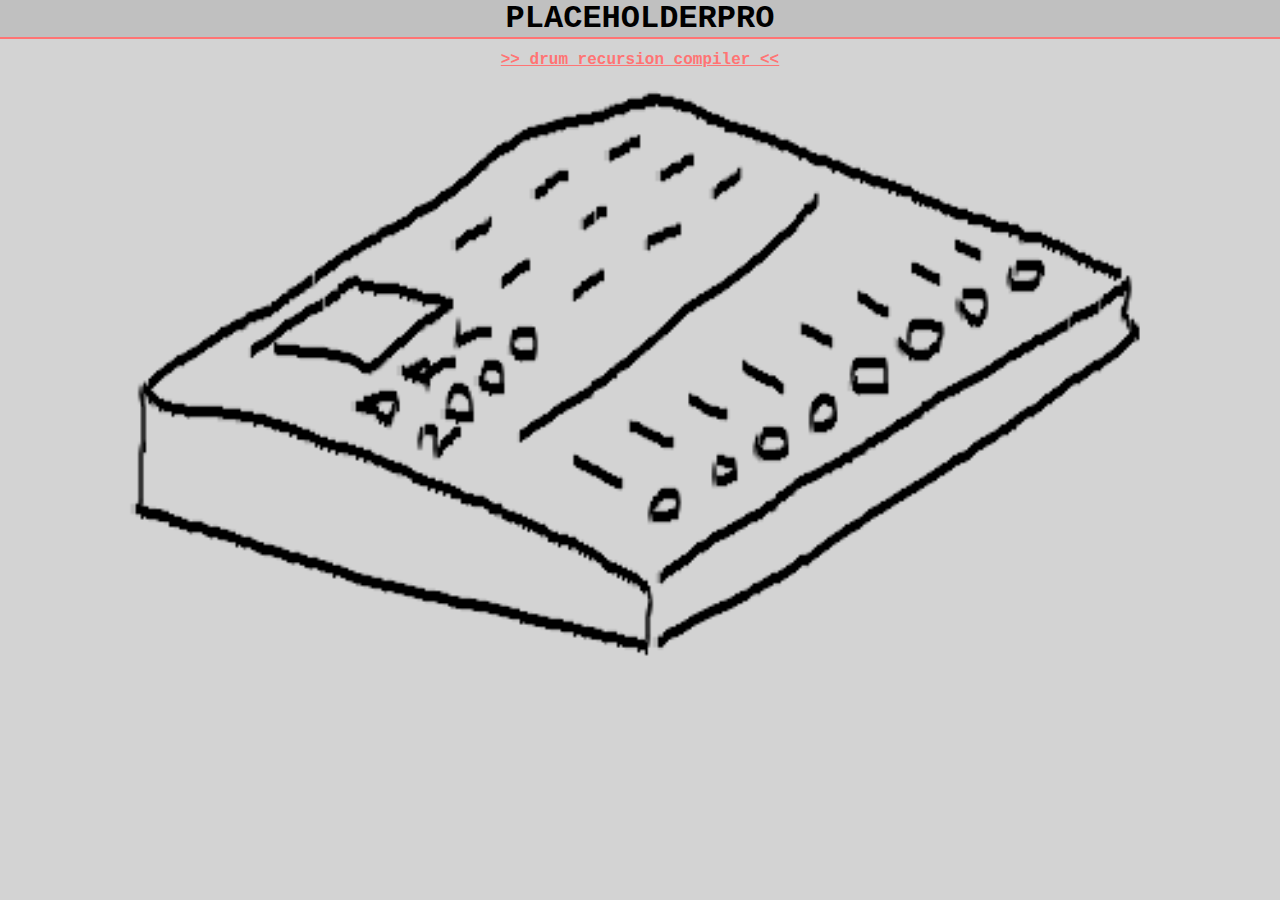
<file: index.html>
<!DOCTYPE html>
<html lang="en">
<head>
    <meta charset="UTF-8">
    <meta http-equiv="X-UA-Compatible" content="IE=edge">
    <meta name="viewport" content="width=device-width, initial-scale=1.0">
    <title>PLACEHOLDERPRO</title>
    <link rel="stylesheet" href="style.css">
</head>
<body>
    <h1>PLACEHOLDERPRO</h1>
    <p class="buffer"></p>
    <div><a  href="drc2000.html"> >> drum recursion compiler << </a>
        <!-- <a  href="test.html"> >> test page << </a> -->
    </div>
    <p class="buffer"></p>
    <img class="gimppic" src="images/gimppic.png" alt="poor drawing of drum machine">


</body>
</html>
</file>
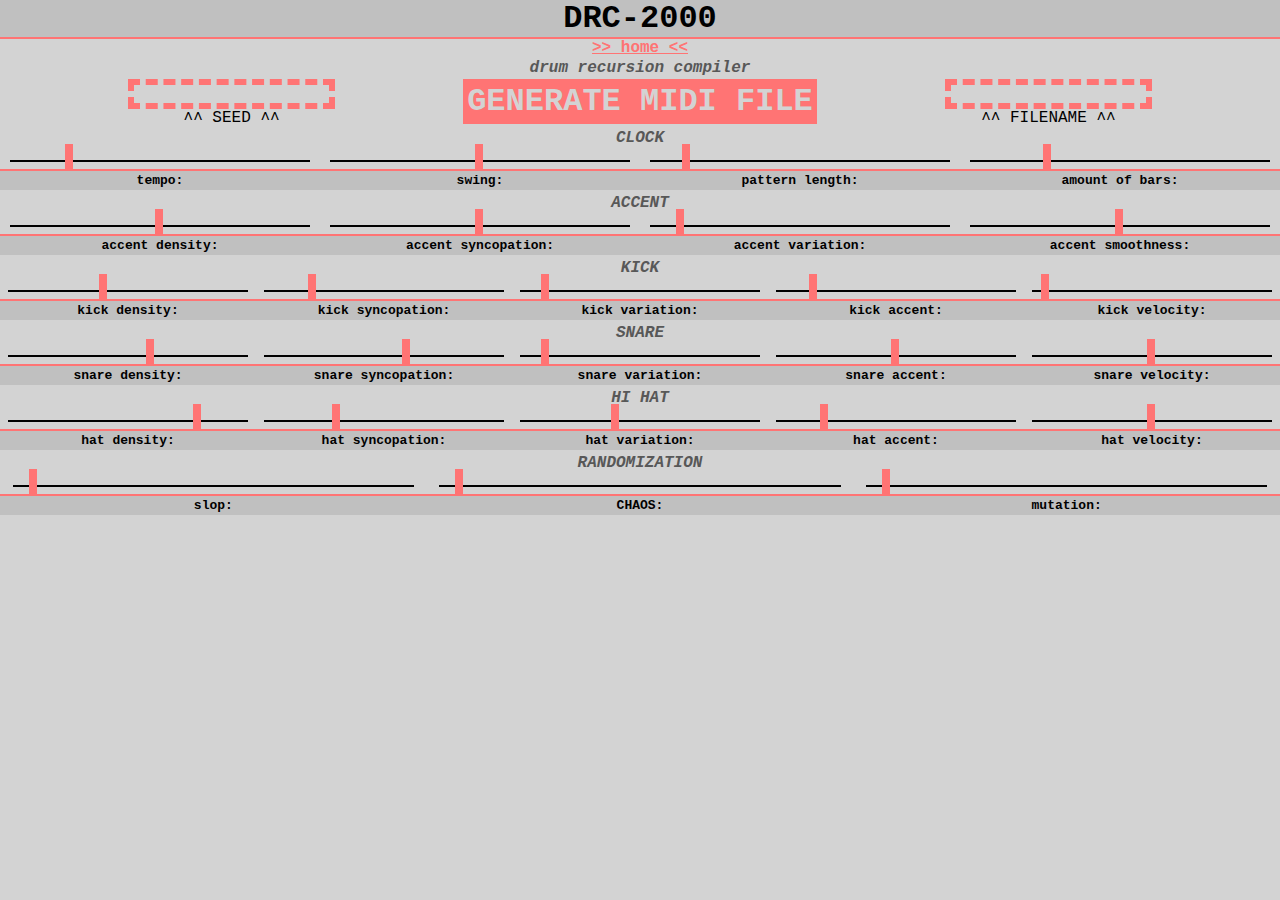
<file: drc2000.html>
<!DOCTYPE html>
<html lang="en">
<head>
    <meta charset="UTF-8">
    <meta http-equiv="X-UA-Compatible" content="IE=edge">
    <meta name="viewport" content="width=device-width, initial-scale=1.0">
    <title>DRC-2000</title>
    <link rel="stylesheet" href="style.css">
</head>
<body>
    <h1>DRC-2000</h1> 
    <a  href="index.html"> >> home << </a>
    <h2>drum recursion compiler</h2>
   
    <div class="container">
        <form class ="textbox">
            <input type="text" id="seed" name="seed"><br>
            <label for="seed"> ˄˄ SEED ˄˄ </label><br>
            </form>

        <form class ="button">
            <input type="button" value="GENERATE MIDI FILE"><br>
        </form>
    
        <form class ="textbox">
            <input type="text" id="filename" name="filename"><br>
            <label for="filename"> ˄˄ FILENAME ˄˄ </label><br>
            </form>   
    </div>

    <h2>CLOCK</h2>

    <div class="container">
        <div class="controller">
            <div class="slidecontainer">
                <input type="range" min="30" max="360" value="92" class="slider" id="tempo">
            </div>
            <div class="label">tempo:</div>
        </div>
        <div class="controller">
            <div class="slidecontainer">
                <input type="range" min="1" max="100" value="50" class="slider" id="swing">
            </div>
            <div class="label">swing:</div>
        </div>
        <div class="controller">
            <div class="slidecontainer">
                <input type="range" min="1" max="64" value="8" class="slider" id="patternLength">
            </div>
            <div class="label">pattern length:</div>
        </div>
        <div class="controller">
            <div class="slidecontainer">
                <input type="range" min="1" max="1024" value="256" class="slider" id="barAmount">
            </div>
            <div class="label">amount of bars:</div>
        </div>
    </div>

    <h2>ACCENT</h2>

    <div class="container">
        <div class="controller">
            <div class="slidecontainer">
                <input type="range" min="1" max="100" value="50" class="slider" id="accentDensity">
            </div>
            <div class="label">accent density:</div>
        </div>
        <div class="controller">
            <div class="slidecontainer">
                <input type="range" min="1" max="100" value="50" class="slider" id="accentSyncopation">
            </div>
            <div class="label">accent syncopation:</div>
        </div>
        <div class="controller">
            <div class="slidecontainer">
                <input type="range" min="1" max="100" value="10" class="slider" id="accentVariation">
            </div>
            <div class="label">accent variation:</div>
        </div>
        <div class="controller">
            <div class="slidecontainer">
                <input type="range" min="1" max="100" value="50" class="slider" id="accentSmoothness">
            </div>
            <div class="label">accent smoothness:</div>
        </div>
    </div>

    <h2>KICK</h2>

    <div class="container">
        <div class="controller">
            <div class="slidecontainer">
                <input type="range" min="1" max="100" value="40" class="slider" id="kickDensity">
            </div>
            <div class="label">kick density:</div>
        </div>
        <div class="controller">
            <div class="slidecontainer">
                <input type="range" min="1" max="100" value="20" class="slider" id="kickSyncopation">
            </div>
            <div class="label">kick syncopation:</div>
        </div>
        <div class="controller">
            <div class="slidecontainer">
                <input type="range" min="1" max="100" value="10" class="slider" id="kickVariation">
            </div>
            <div class="label">kick variation:</div>
        </div>
        <div class="controller">
            <div class="slidecontainer">
                <input type="range" min="1" max="100" value="15" class="slider" id="kickAccent">
            </div>
            <div class="label">kick accent:</div>
        </div>
        <div class="controller">
            <div class="slidecontainer">
                <input type="range" min="1" max="100" value="5" class="slider" id="kickVelocity">
            </div>
            <div class="label">kick velocity:</div>
        </div>
    </div>

    <h2>SNARE</h2>

    <div class="container">
        <div class="controller">
            <div class="slidecontainer">
                <input type="range" min="1" max="100" value="60" class="slider" id="snareDensity">
            </div>
            <div class="label">snare density:</div>
        </div>
        <div class="controller">
            <div class="slidecontainer">
                <input type="range" min="1" max="100" value="60" class="slider" id="snareSyncopation">
            </div>
            <div class="label">snare syncopation:</div>
        </div>
        <div class="controller">
            <div class="slidecontainer">
                <input type="range" min="1" max="100" value="10" class="slider" id="snareVariation">
            </div>
            <div class="label">snare variation:</div>
        </div>
        <div class="controller">
            <div class="slidecontainer">
                <input type="range" min="1" max="100" value="50" class="slider" id="snarekAccent">
            </div>
            <div class="label">snare accent:</div>
        </div>
        <div class="controller">
            <div class="slidecontainer">
                <input type="range" min="1" max="100" value="50" class="slider" id="snareVelocity">
            </div>
            <div class="label">snare velocity:</div>
        </div>
    </div>

    <h2>HI HAT</h2>

    <div class="container">
        <div class="controller">
            <div class="slidecontainer">
                <input type="range" min="1" max="100" value="80" class="slider" id="hatDensity">
            </div>
            <div class="label">hat density:</div>
        </div>
        <div class="controller">
            <div class="slidecontainer">
                <input type="range" min="1" max="100" value="30" class="slider" id="hatSyncopation">
            </div>
            <div class="label">hat syncopation:</div>
        </div>
        <div class="controller">
            <div class="slidecontainer">
                <input type="range" min="1" max="100" value="40" class="slider" id="hatVariation">
            </div>
            <div class="label">hat variation:</div>
        </div>
        <div class="controller">
            <div class="slidecontainer">
                <input type="range" min="1" max="100" value="20" class="slider" id="hatAccent">
            </div>
            <div class="label">hat accent:</div>
        </div>
        <div class="controller">
            <div class="slidecontainer">
                <input type="range" min="1" max="100" value="50" class="slider" id="hatVelocity">
            </div>
            <div class="label">hat velocity:</div>
        </div>
    </div>

    <h2>RANDOMIZATION</h2>

    <div class="container">
        <div class="controller">
            <div class="slidecontainer">
                <input type="range" min="1" max="100" value="5" class="slider" id="slop">
            </div>
            <div class="label">slop:</div>
        </div>
        <div class="controller">
            <div class="slidecontainer">
                <input type="range" min="1" max="100" value="5" class="slider" id="chaos">
            </div>
            <div class="label">CHAOS:</div>
        </div>
        <div class="controller">
            <div class="slidecontainer">
                <input type="range" min="1" max="100" value="5" class="slider" id="mutation">
            </div>
            <div class="label">mutation:</div>
        </div>
        
    </div>


    

</body>
</html>
</file>
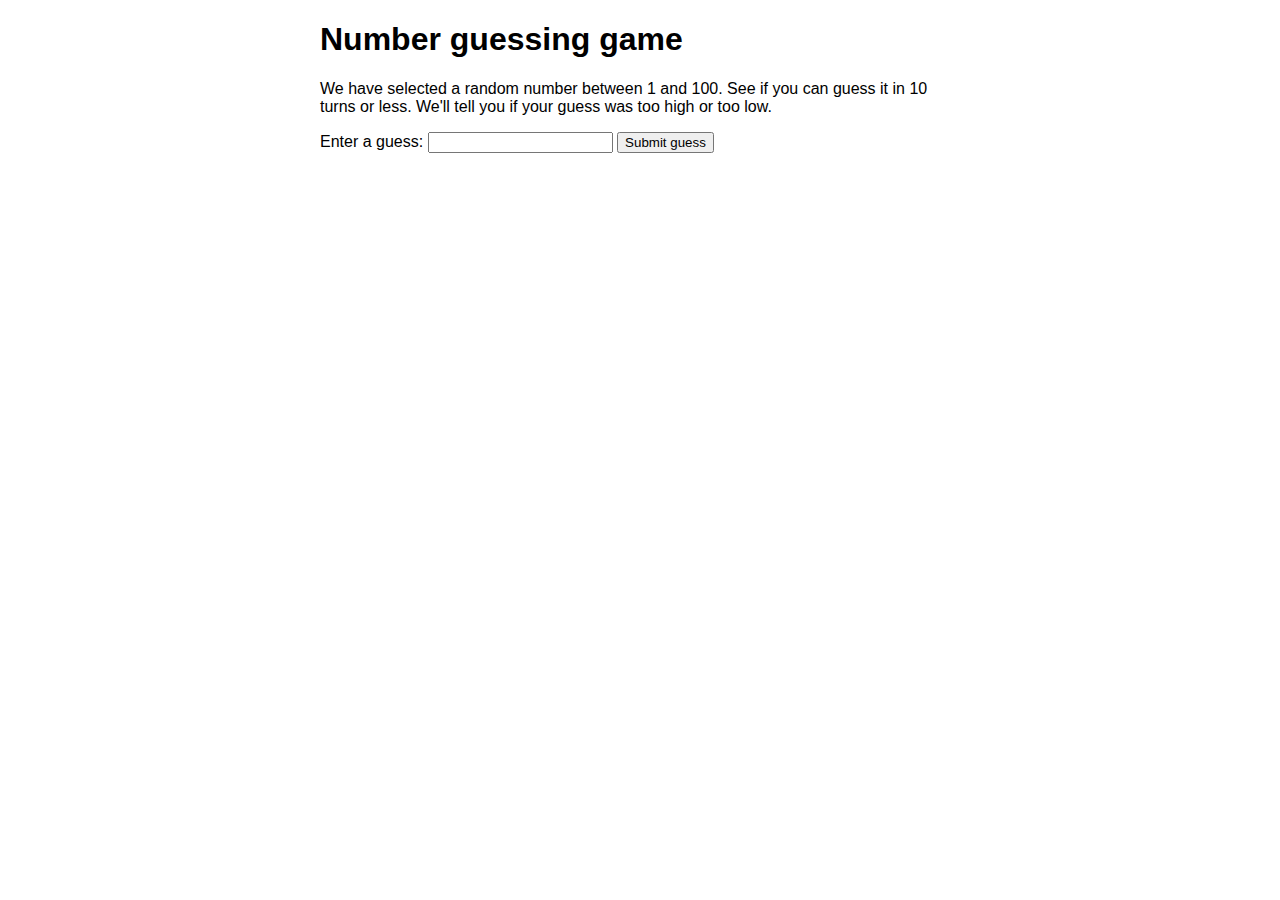
<file: problemsolving.html>
<!DOCTYPE html>
<html>
  <head>
    <meta charset="utf-8">

    <title>Number guessing game</title>

    <style>
      html {
        font-family: sans-serif;
      }
      body {
        width: 50%;
        max-width: 800px;
        min-width: 480px;
        margin: 0 auto;
      }
      .lastResult {
        color: white;
        padding: 3px;
      }
    </style>
  </head>

  <body>
      <h1>Number guessing game</h1>

      <p>We have selected a random number between 1 and 100. See if you can guess it in 10 turns or less. We'll tell you if your guess was too high or too low.</p>

<div class="form">
  <label for="guessField">Enter a guess: </label><input type="text" id="guessField" class="guessField">
  <input type="submit" value="Submit guess" class="guessSubmit">
</div>

<div class="resultParas">
  <p class="guesses"></p>
  <p class="lastResult"></p>
  <p class="lowOrHi"></p>
</div>

</body>

<script>
  let randomNumber = Math.floor(Math.random() * 100) + 1;

  console.log(randomNumber);
  

  const guesses = document.querySelector('.guesses');
  const lastResult = document.querySelector('.lastResult');
  const lowOrHi = document.querySelector('.lowOrHi');
  const guessSubmit = document.querySelector('.guessSubmit');
  const guessField = document.querySelector('.guessField');

  let guessCount = 1;
  let resetButton;

  function checkGuess() {

    const userGuess = Number(guessField.value);
    if(guessCount === 1) {
      guesses.textContent = 'Previous guesses: ';
    }
    guesses.textContent += userGuess + ' ';

    if(userGuess === randomNumber) {
      lastResult.textContent = 'Congratulations! You got it right!';
      lastResult.style.backgroundColor = 'green';
      lowOrHi.textContent = '';
      setGameOver();
    } else if(guessCount === 10) {
      lastResult.textContent = '!!!GAME OVER!!!';
      setGameOver();
    } else {
      lastResult.textContent = 'Wrong!';
      lastResult.style.backgroundColor = 'red';
      if(userGuess < randomNumber) {
        lowOrHi.textContent = 'Last guess was too low!';
      } else if(userGuess > randomNumber) {
        lowOrHi.textContent = 'Last guess was too high!';
      }
    }

    guessCount++;
    guessField.value = '';
    guessField.focus();
  }
  guessSubmit.addEventListener('click', checkGuess);

  console.log(guessCount);

  function setGameOver() {
	  guessField.disabled = true;
	  guessSubmit.disabled = true;
	  resetButton = document.createElement('button');
	  resetButton.textContent = 'Start new game';
	  document.body.appendChild(resetButton);
	  resetButton.addEventListener('click', resetGame);
  }

  function resetGame() {
	  guessCount = 1;

    const resetParas = document.querySelectorAll('.resultParas p');
    for (const resetPara of resetParas) {
      resetPara.textContent = '';
    }
	  resetButton.parentNode.removeChild(resetButton);

	  guessField.disabled = false;
	  guessSubmit.disabled = false;
	  guessField.value = '';
	  guessField.focus();

	  lastResult.style.backgroundColor = 'white';

	  randomNumber = Math.floor(Math.random() * 100) + 1;
  }
</script>
</html>
</file>
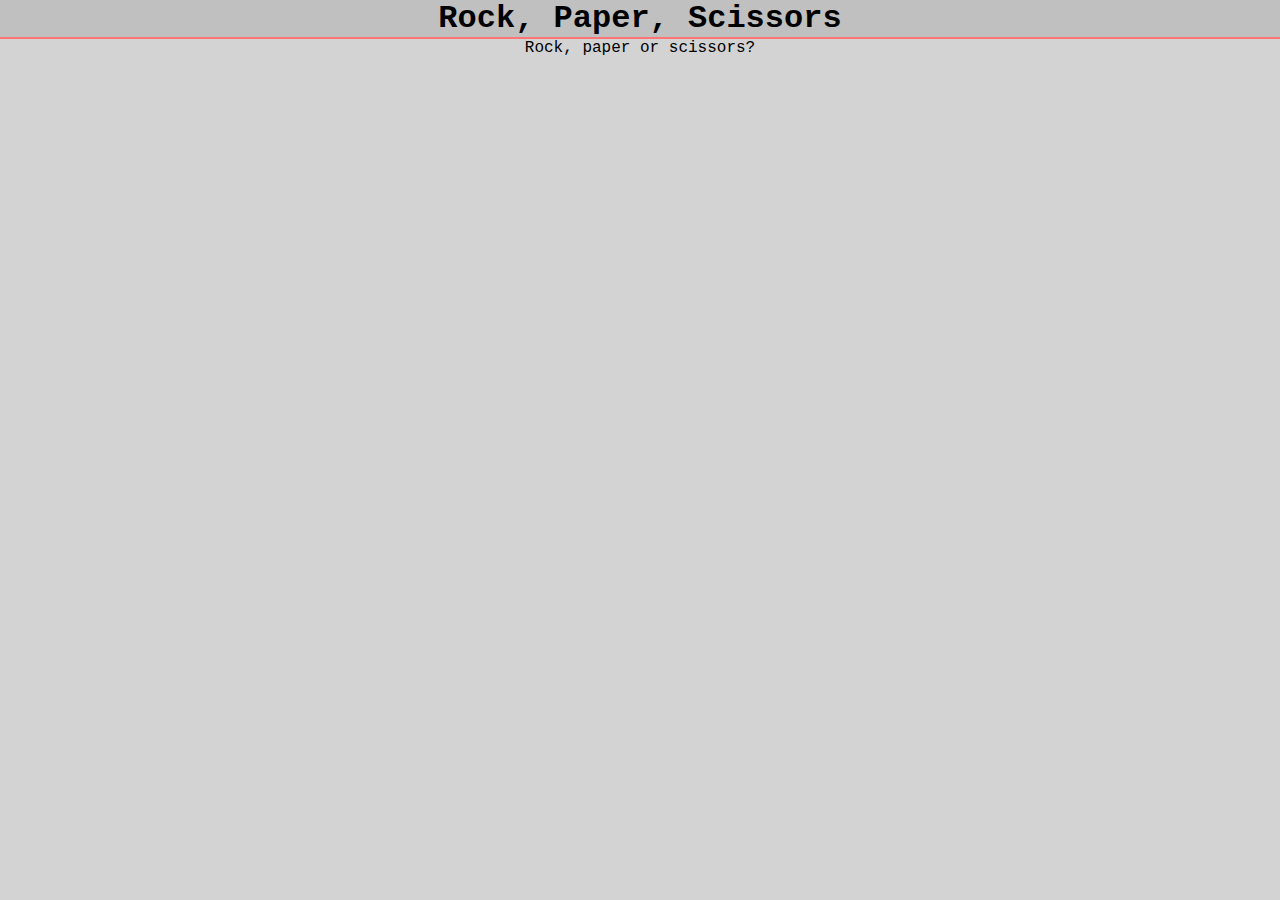
<file: rockpaperscissors.html>
<!DOCTYPE html>
<html lang="en">
<head>
    <meta charset="UTF-8">
    <meta http-equiv="X-UA-Compatible" content="IE=edge">
    <meta name="viewport" content="width=device-width, initial-scale=1.0">
    <title>Rock, Paper, Scissors</title>
    <link rel="stylesheet" href="style.css">
    <link rel="shortcut icon" href="#">
</head>
<body>
    <h1>Rock, Paper, Scissors</h1>

    <label for="selection">Rock, paper or scissors?</label>

    <!-- <select name="selection" id="selection">
        <option value="-">-</option>
        <option value="rock">Rock!</option>
        <option value="paper">Paper!</option>
        <option value="scissors">Scissors!</option>
    </select> -->

</body>
<script type="text/javascript" src="rockpaperscissors.js">
    

</script>
</html>
</file>
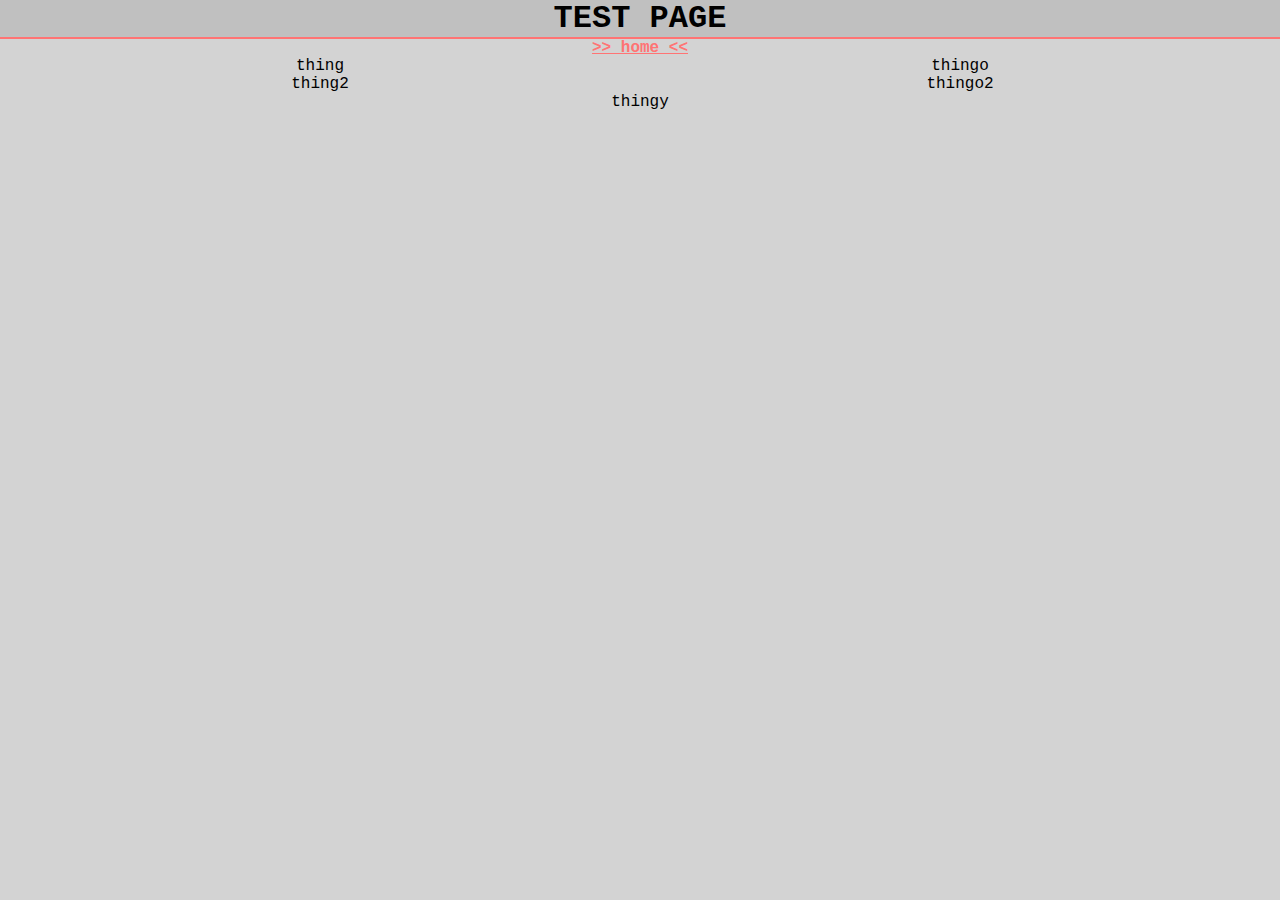
<file: test.html>
<!DOCTYPE html>
<html lang="en">
<head>
    <meta charset="UTF-8">
    <meta http-equiv="X-UA-Compatible" content="IE=edge">
    <meta name="viewport" content="width=device-width, initial-scale=1.0">
    <title>DRC-2000</title>
    <link rel="stylesheet" href="style.css">
</head>
<body>
    <h1>TEST PAGE</h1>
    <a  href="index.html"> >> home << </a>

    <div class="container">
    
        <div class="controller">
            <div>thing</div>
            <div>thing2</div>
        </div>

        <div class="controller">
            <div>thingo</div>
            <div>thingo2</div>        
        </div>
    </div>

    <div class="container">
    
        <div class="controller">
            thingy
        </div>
    </div>
        
        
    
  
</body>
</html>
</file>
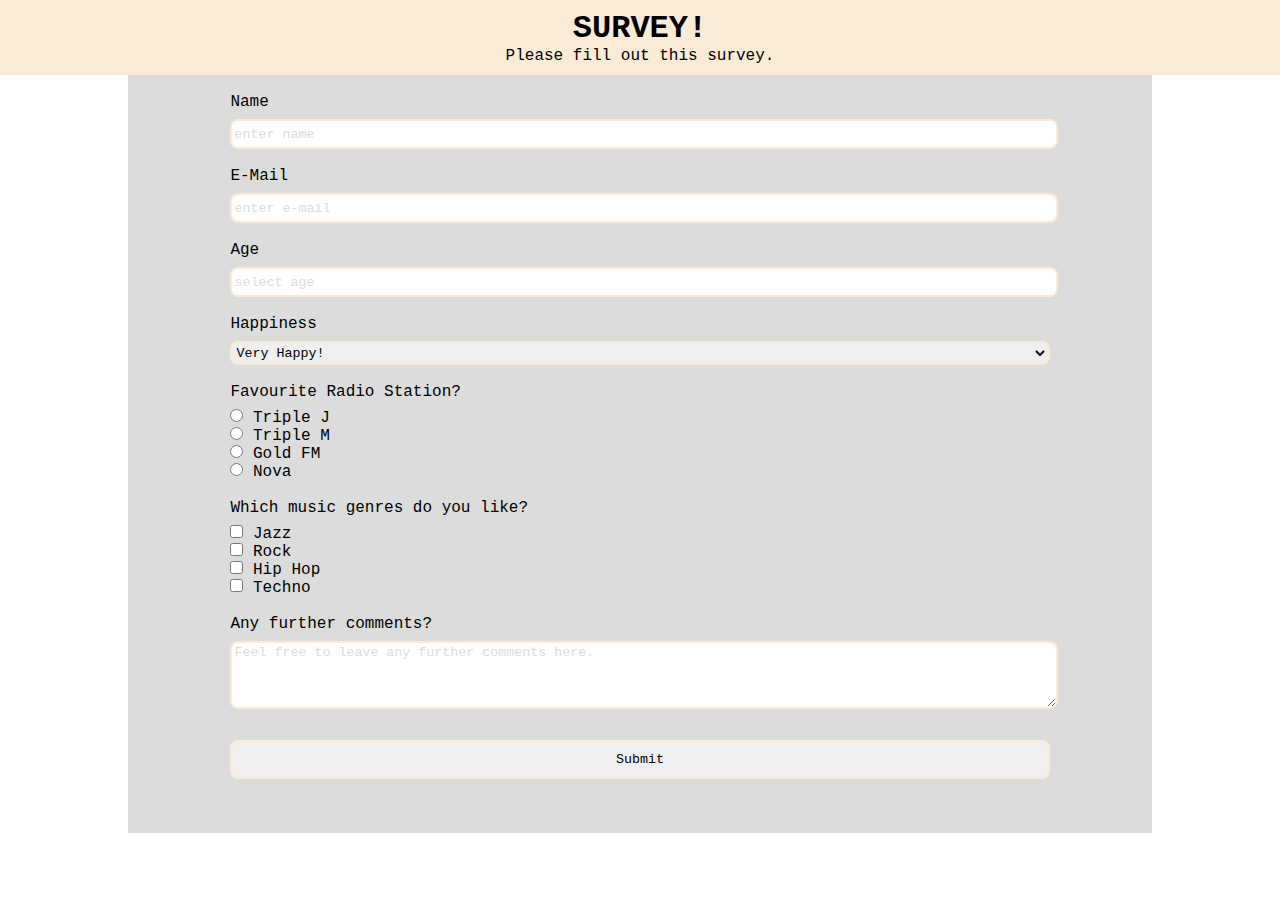
<file: survey form/surveypage.html>
<!DOCTYPE html>
<html lang="en">
<head>
    <meta charset="UTF-8">
    <meta http-equiv="X-UA-Compatible" content="IE=edge">
    <meta name="viewport" content="width=device-width, initial-scale=1.0">
    <title>Document</title>
    <link rel="stylesheet" href="surveyform.css">
</head>
<body>
    <div id="header">
        <h1 id="title">SURVEY!</h1>
        <p id="description">Please fill out this survey.</p>
    </div>
    <form id="survey-form">
        <br>
        <div class="item">
        <label for="name" id="name-label">Name</label>
        <br>
        <input type="text" id="name" name="name" placeholder="enter name" required>
        </div>
        <br>
        <div class="item">        
        <label for="email" id="email-label">E-Mail</label>
        <br>
        <input type="email" id="email" name="email" placeholder="enter e-mail" required>
        </div>
        <br>
        <div class="item">
        <label for="age" id="number-label">Age</label>
        <br>
        <input type="number" id="number" name="age" min="0" max="150" placeholder="select age">
        </div>
        <br>
        <div class="item">
        <label for="happiness" id="happiness-label">Happiness</label>
        <br>
        <select for="happiness" id="dropdown" class="dropdown">
            <option value="veryhappy">Very Happy!</option>
            <option value="happy">Happy</option>
            <option value="neutral">Neutral</option>
            <option value="unhappy">Unhappy</option>
            <option value="sad">Sad :(</option>
        </select>
        </div>
        <br>
        <div class="item">
        <label id="radiobuttons">Favourite Radio Station?</label>
        <br>
            <input type="radio" id="jjj" name="faveradio" value="jjj">
                <label for="jjj">Triple J</label>
        <br>
            <input type="radio" id="mmm" name="faveradio" value="mmm">
                <label for="mmm">Triple M</label>

        <br>
            <input type="radio" id="goldfm" name="faveradio" value="goldfm">
                <label for="goldfm">Gold FM</label>
        <br>
            <input type="radio" id="nova" name="faveradio" value="nova">
                <label for="nova">Nova</label>
        </div>
        <br>
        <div class="item">
        <label id="checkboxes">Which music genres do you like?</label>
        <br>
            <input type="checkbox" id="jazz" name="favegenre" value="jazz">
                <label for="jazz">Jazz</label>
            <br>
            <input type="checkbox" id="rock" name="favegenre" value="rock">
                <label for="rock">Rock</label>
            <br>
            <input type="checkbox" id="hiphop" name="favegenre" value="hiphop">
                <label for="hiphop">Hip Hop</label>
            <br>
            <input type="checkbox" id="techno" name="favegenre" value="techno">
                <label for="techno">Techno</label>
        </div>
        <br>
        
        <div class="item">
        <label id="comment-label">Any further comments?</label>
        <br>
        <textarea id="comment" name="comment" rows="4" cols="50" placeholder="Feel free to leave any further comments here."></textarea>
        <br><br>

        <input type="submit" id="submit" name="submit">
        </div>
        <br><br><br>
        


            
    </form>
</body>
</html>
</file>
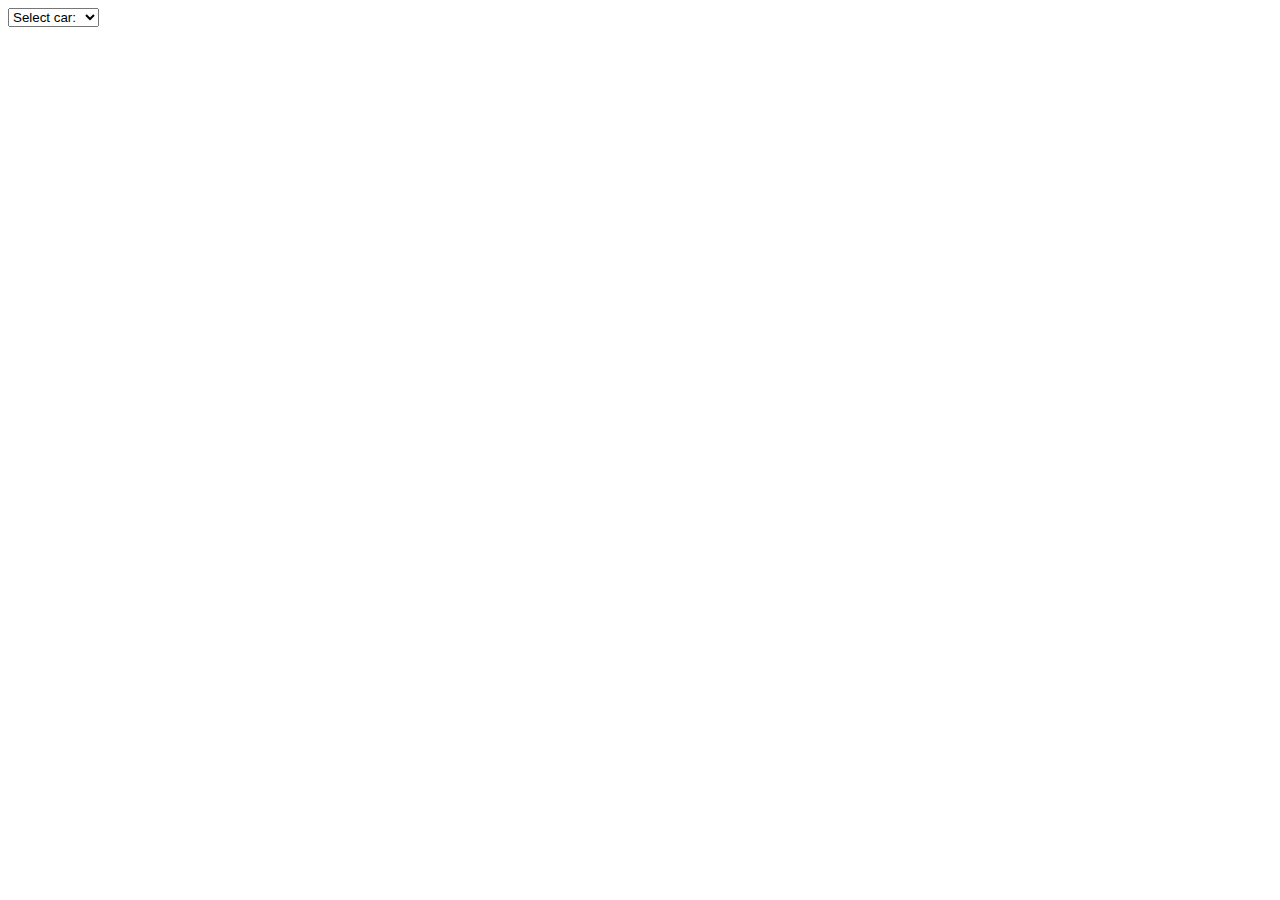
<file: survey form/test.html>
<!DOCTYPE html>
<html lang="en">
<head>
    <meta charset="UTF-8">
    <meta http-equiv="X-UA-Compatible" content="IE=edge">
    <meta name="viewport" content="width=device-width, initial-scale=1.0">
    <title>Document</title>
    <link rel="stylesheet" href="test.css">
</head>
<body>
    

    <div class="custom-select" style="width:200px;">
        <select>
          <option value="0">Select car:</option>
          <option value="1">Audi</option>
          <option value="2">BMW</option>
          <option value="3">Citroen</option>
          <option value="4">Ford</option>
          <option value="5">Honda</option>
          <option value="6">Jaguar</option>
          <option value="7">Land Rover</option>
          <option value="8">Mercedes</option>
          <option value="9">Mini</option>
          <option value="10">Nissan</option>
          <option value="11">Toyota</option>
          <option value="12">Volvo</option>
        </select>
      </div>


</body>
</html>
</file>
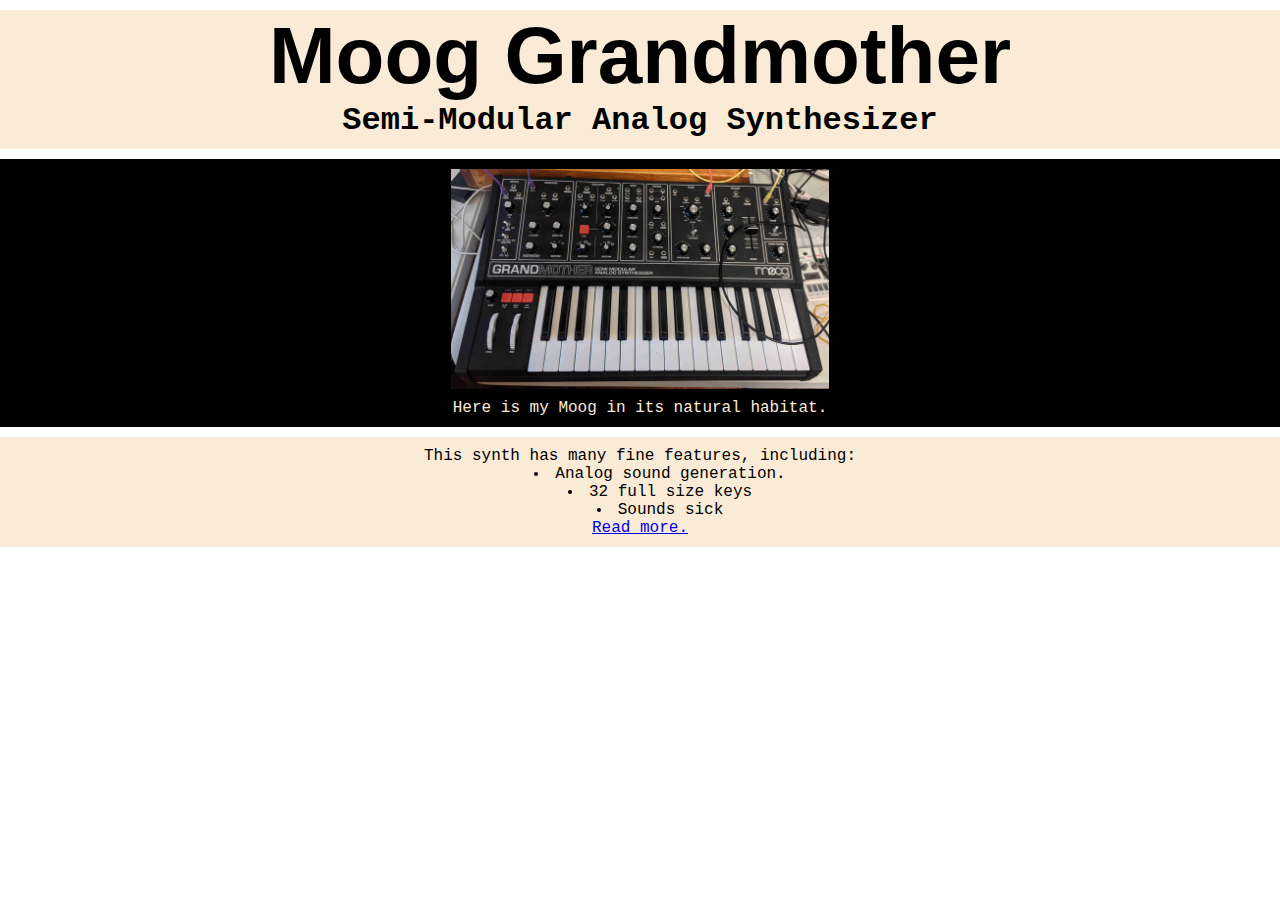
<file: tribute page/tributepage.html>
<!DOCTYPE html>
<html lang="en">
<head>
    <meta charset="UTF-8">
    <meta http-equiv="X-UA-Compatible" content="IE=edge">
    <meta name="viewport" content="width=device-width, initial-scale=1.0">
    <title>Tribute Page</title>
    <link rel="stylesheet" href="tributepage.css">
</head>
<body id="main">
    <div id="title">
        <h1>Moog Grandmother</h1>
        <h2>Semi-Modular Analog Synthesizer</h2>
    </div>

    <div id="img-div">
        <img id="image" class="mooggrandmother" src="images/mooggrandmother.jpg" alt="picture of a cool synthesizer">
        <div id="img-caption">
            <p>Here is my Moog in its natural habitat.</p>
        </div>
    </div>

    <div id="tribute-info">
        <p>This synth has many fine features, including:
            <ul id="list">
                <li>Analog sound generation.</li>
                <li>32 full size keys</li>
                <li>Sounds sick</li>
            </ul>
        </p>
        <a id="tribute-link" href="_blank" target="_blank">Read more.</a>
    </div>

</body>
</html>
</file>
<file: style.css>
:root {
    --highlight: #ff7474;
    --white: #ffffff;
  }

* {
    font-family: 'Courier New', Courier, monospace;
    font-size:medium;
    background-color: lightgray;
    text-align: center;
    padding: 0px;
    border: 0px;
    margin: 0px;
    /*border: 1px solid darkgray; */
}

.container {
    display: flex;
    flex-direction: row;
    justify-content: space-evenly;   
}

.controller {
    display: flex;
    flex-direction: column;
    justify-content: space-evenly; 
    width: 88%;
}

.label {
    color:black;
    background-color: rgb(192, 192, 192);
    border-top: 2px solid var(--highlight);
    padding:2px;
    margin-block: 2px;
    font-size:small;
    font-weight:550;
}
      
h1 {
    font-size:32px;
    font-weight:bolder;
    background-color: rgb(192, 192, 192);
    border-bottom: 2px solid var(--highlight);
}

h2 {
    font-size:16px;
    font-style:italic;
    padding:2px;
    color:rgb(88, 88, 88);
}

h3 {
    background-color: rgb(192, 192, 192);
    border-top: 2px solid var(--highlight);
}

a {
    font-size: 16px;
    font-weight: bolder;
    color:var(--highlight);
}

input[type=text] {
    border: 6px dashed var(--highlight);
    outline: none;
    font-weight: bolder;
    width: 88%;
  }

input[type=button]{
    background-color:var(--highlight);
    padding: 4px;
    color: lightgrey;
    cursor: pointer;
    font-weight: 550;
    font-size:32px;
    align-self:center;
  }

.slidecontainer {
    width: 100%; /* Width of the outside container */
  }
  
  /* The slider itself */
.slider {
    -webkit-appearance: none;  /* Override default CSS styles */
    appearance: none;
    width: 94%; /* Full-width */
    height: 2px; /* Specified height */
    border-radius: 0%; 
    background: #000000; /* White background */
    outline: none; /* Remove outline */
    opacity: 1; /* Set transparency (for mouse-over effects on hover) */
     -webkit-transition: .2s;  /*0.2 seconds transition on hover */
    transition: opacity .2s;
  }
  
  /* Mouse-over effects */
.slider:hover {
    opacity: 1; /* Fully shown on mouse-over */
  }
  
  /* The slider handle (use -webkit- (Chrome, Opera, Safari, Edge) and -moz- (Firefox) to override default look) */
.slider::-webkit-slider-thumb {
    -webkit-appearance: none; /* Override default look */
    appearance: none;
    width: 8px; /* Set a specific slider handle width */
    height: 34px;
    border-radius: 0%;
    background: var(--highlight);
    cursor: pointer; /* Cursor on hover */
  }
  
.slider::-moz-range-thumb {
    width: 8px; /* Set a specific slider handle width */
    height: 8px; /* Slider handle height */
    border-radius: 0%;
    background: #000000;
    cursor: pointer; /* Cursor on hover */
  }

.gimppic {
    width: 80%;
    height: auto;
  }

.buffer {
      height:12px;
  }


select {
  border: 1px solid transparent;
  border-color: transparent transparent rgba(0, 0, 0, 0.1) transparent;
}
</file>
<file: survey form/surveyform.css>
* {    
    font-family: 'Roboto Mono', Courier, monospace;
    /*border: 2px solid palevioletred;*/
    margin: 0px; 
}

::placeholder {
    color: gainsboro;
    font-size: 100%;
  }

#header { 
    text-align: center;
    background-color: antiquewhite;
    margin-block: auto;
    padding: 10px;
}

form {
    margin: auto;
    display: flex;
    flex-direction: column;
    justify-content: center;
    width: 80%;
    background-color:gainsboro;
    
}

.item {
    width: 80%;
    margin: auto;

}

#name, #email, #number, #dropdown, #comment, #submit {
    width: 100%;
    border: 2px solid antiquewhite;
    border-radius: 8px;
    margin-top: 8px;
}

input[type=text]:focus, input[type=email]:focus, input[type=number] {
    outline: none;
}

#name, #email, #number, #dropdown {
    height: 24px;
}

#jjj, #jazz {
    margin-top: 8px;
}

#submit {
    padding:10px;
}

#dropdown select {
    display: none;
}

textarea:focus {
    outline: none;
}
</file>
<file: survey form/test.css>
/* The container must be positioned relative: */
.custom-select {
    position: relative;
    font-family: 'Courier New', Courier, monospace;
  }
</file>
<file: tribute page/tributepage.css>
* {
    /*border: 2px solid black;*/
    font-family: 'Roboto Mono', Courier, monospace;
    margin: auto;
    text-align: center;
}

#title {
    font-size: 40px;
    background-color: antiquewhite;
    margin-block: 10px;
    padding-bottom: 10px;
}

h1 {
    font-family: 'Century Gothic', 'Franklin Gothic Medium', 'Arial Narrow', Arial, sans-serif
}

h2 {
    font-size: 32px;
}

#img-div {
    background-color: black;
    padding: 10px;
    
}

#image {
    display: block;
    margin: auto;
    width: 30%;
    height: auto;
    max-width: 400px;
}

#img-caption {
    color: antiquewhite;
    padding-top: 10px;
}

#tribute-info {
    background-color: antiquewhite;
    margin-block: 10px;
    padding: 10px;
    
}

ul {
    text-align: none;
    width: 30%;
    list-style-position: inside;
}

li {

}

/* #tribute-link {} */
</file>
